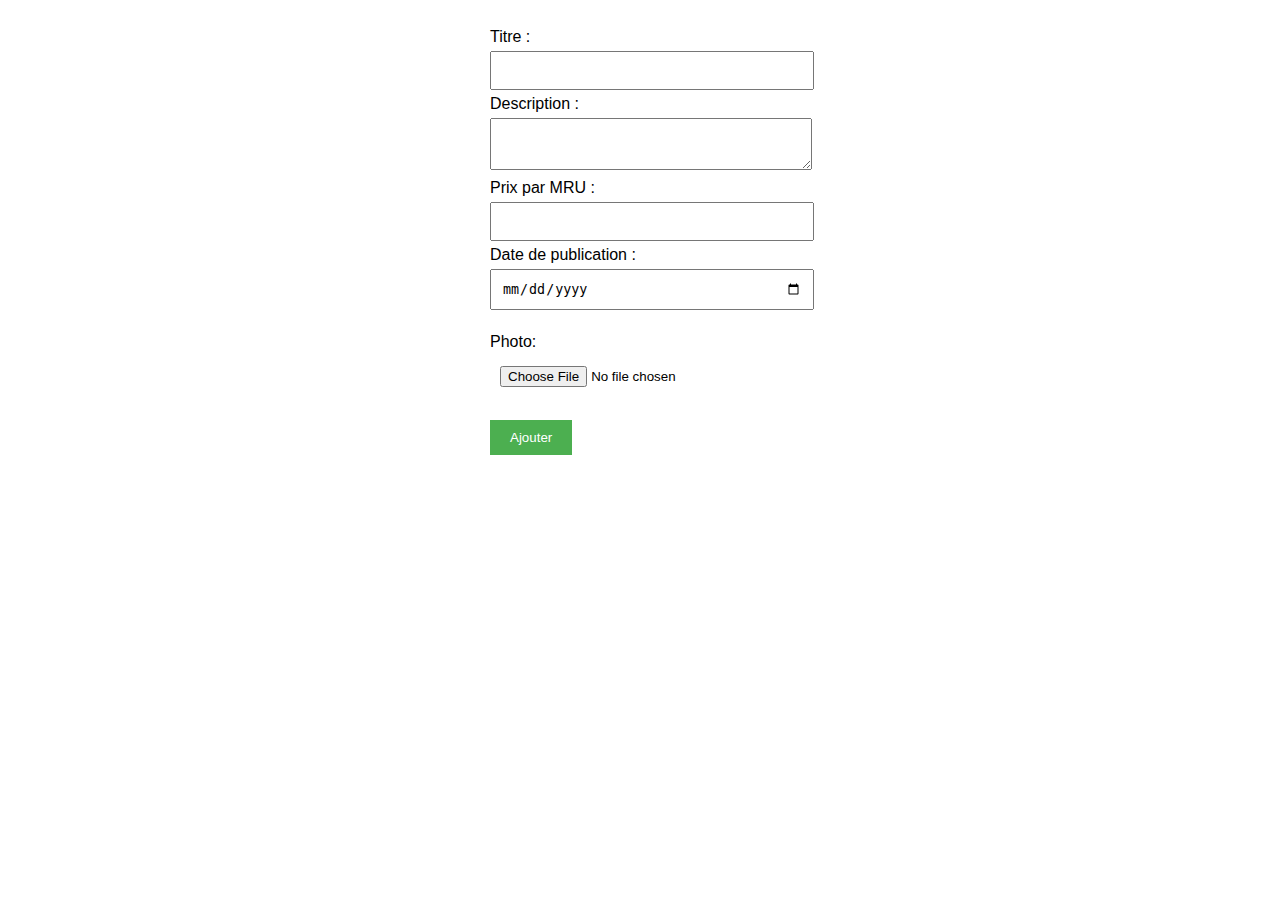
<file: templates/add_announcement.html>
<!DOCTYPE html>
<html lang="fr">
<head>
    <meta charset="UTF-8">
    <title>Ajouter une annonce</title>
    <link rel="stylesheet" href="style.css">
</head>
<body>
    <form method="POST">
        <label for="titre">Titre :</label><br>
        <input type="text" name="titre" required><br>
        
        <label for="description">Description :</label><br>
        <textarea name="description" required></textarea><br>
        
        <label for="prix">Prix par MRU :</label><br>
        <input type="number" name="prix" required min="0"><br>
        
        <label for="date_publication">Date de publication :</label><br>
        <input type="date" name="date_publication" required><br><br>

        <label for="Photo">Photo: </label>
        <input type="file" name="Photo" required><br><br>
        
        <button type="submit">Ajouter</button>
    </form>
</body>
</html>
</file>
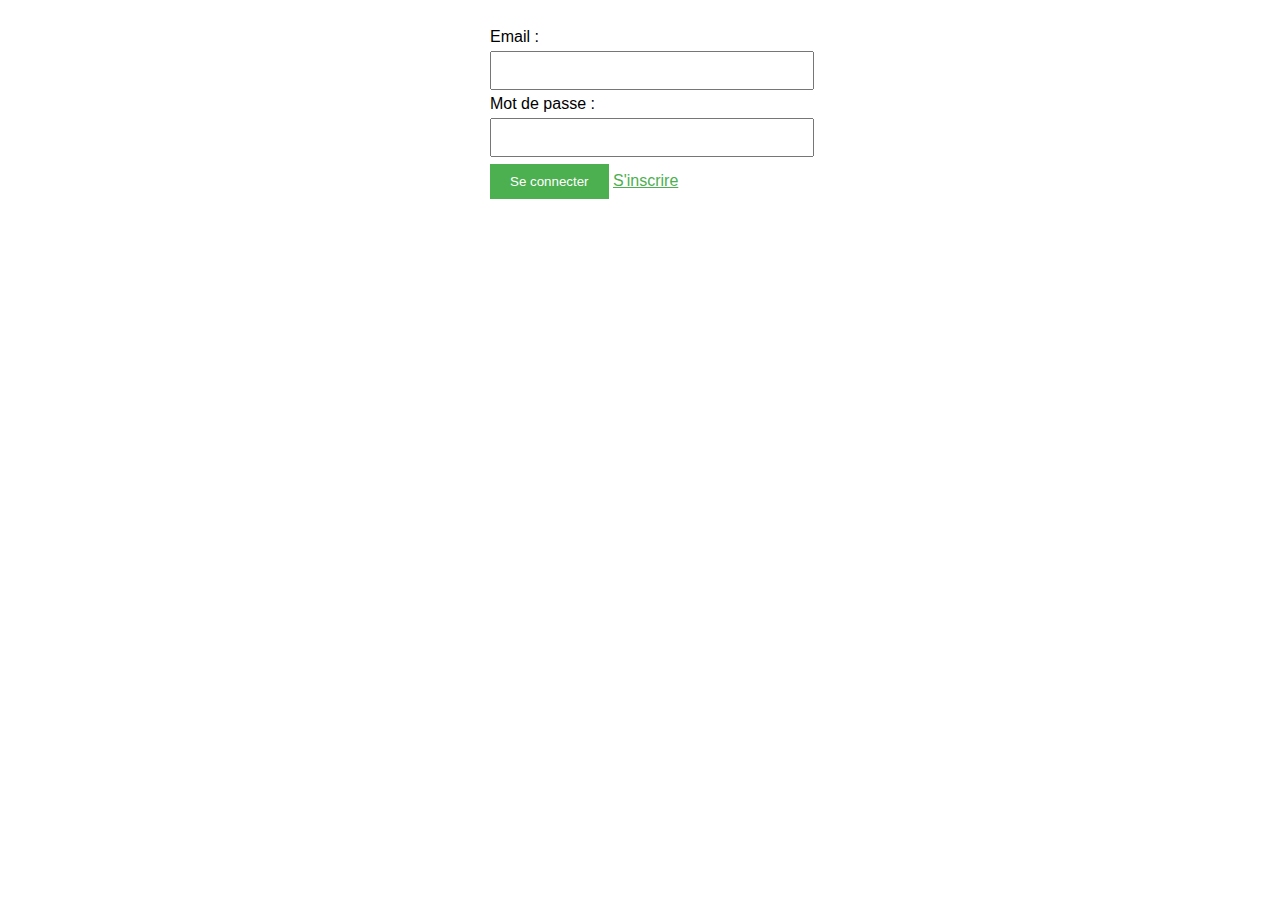
<file: templates/login.html>
<!DOCTYPE html>
<html lang="fr">
<head>
    <meta charset="UTF-8">
    <title>Connexion</title>
    <link rel="stylesheet" href="style.css">
</head>
<body>
    <form method="POST">
        <label for="email">Email :</label><br>
        <input type="email" name="email" required><br>
        
        <label for="mot_de_passe">Mot de passe :</label><br>
        <input type="password" name="mot_de_passe" required><br>
        
        <button type="submit">Se connecter</button>
        <a href="signup.html">S'inscrire</a>
    </form>
    
</body>
</html>
</file>
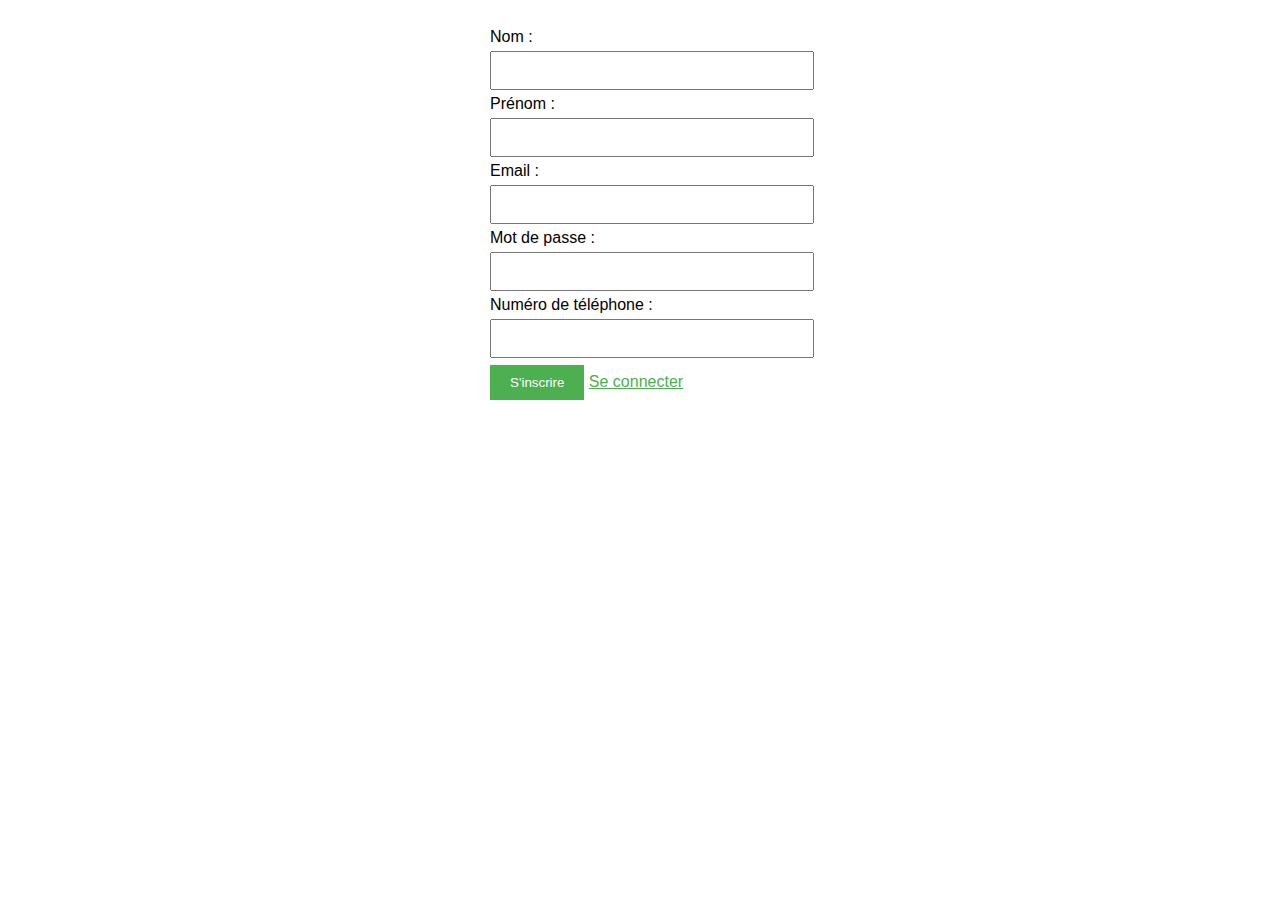
<file: templates/signup.html>
<!DOCTYPE html>
<html lang="fr">
<head>
    <meta charset="UTF-8">
    <title>Inscription</title>
    <link rel="stylesheet" href="style.css">
</head>
<body>
    <form method="POST">
        <label for="nom">Nom :</label><br>
        <input type="text" name="nom" required><br>
        
        <label for="prenom">Prénom :</label><br>
        <input type="text" name="prenom" required><br>
        
        <label for="email">Email :</label><br>
        <input type="email" name="email" required><br>
        
        <label for="mot_de_passe">Mot de passe :</label><br>
        <input type="password" name="mot_de_passe" required><br>
        
        <label for="numero_telephone">Numéro de téléphone :</label><br>
        <input type="tel" name="numero_telephone" required><br>
        
        <button type="submit">S'inscrire</button>
        <a href="login.html">Se connecter</a>
    </form>
    
</body>
</html>
</file>
<file: templates/style.css>
body {
    font-family: Arial, sans-serif;
    padding: 20px;
}

form {
    width: 300px;
    margin: 0 auto;
}

input, textarea {
    width: 100%;
    padding: 10px;
    margin: 5px 0;
}

button {
    padding: 10px 20px;
    background-color: #4CAF50;
    color: white;
    border: none;
    cursor: pointer;
}

a {
    display: inline-block;
    margin-top: 10px;
    color: #4CAF50;
}
</file>
